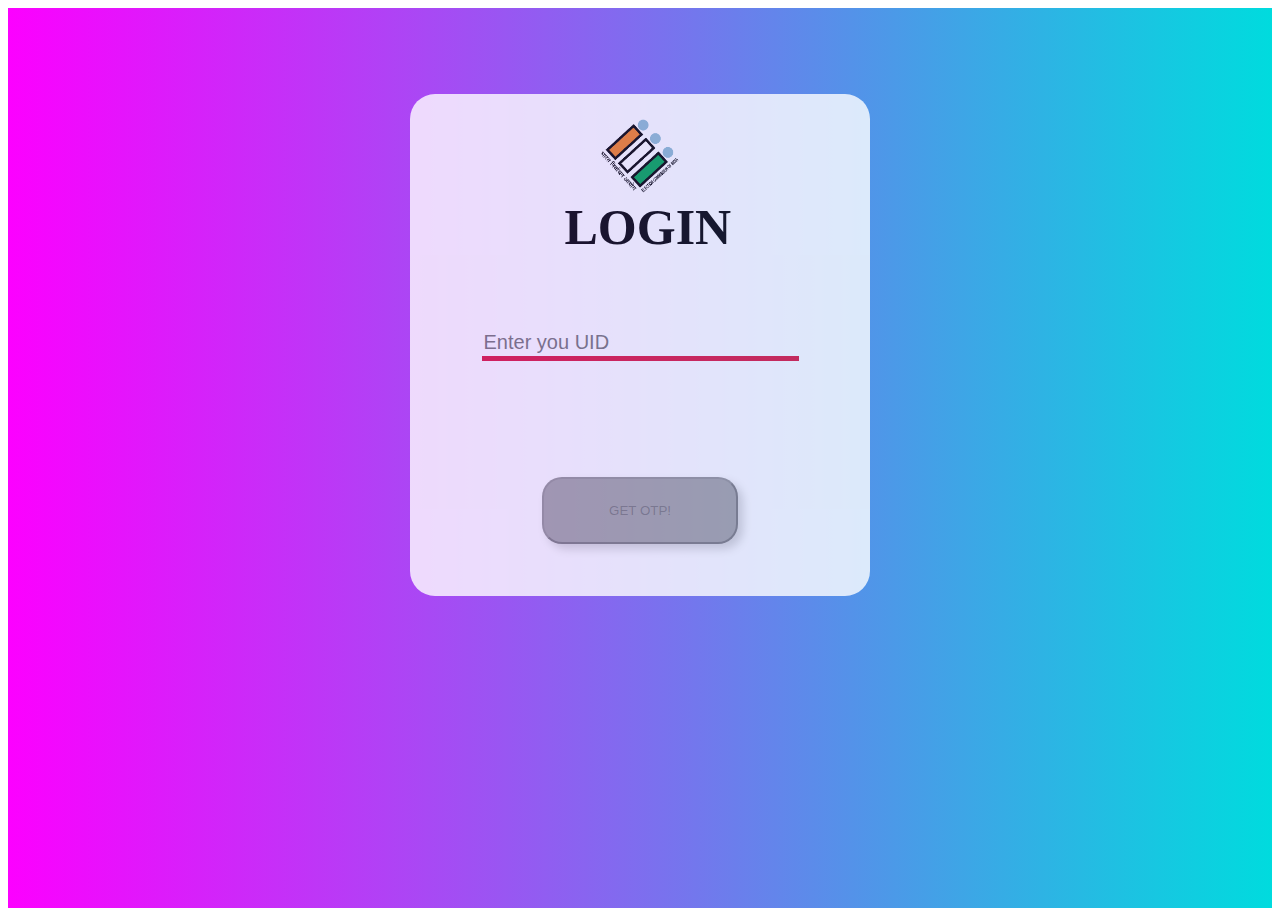
<file: login.html>
<html>
    <head>
        <link href="./home.css" rel="stylesheet" />
    </head>
    <body>
        <div>
            
            <div class="home-container">
              <form method="POST" class="home-form" action="http://127.0.0.1:5000/server">
                <img
      src="images/Election-Commission_Preview.png"
      alt="image"
      class="home-image"/>
                <button type="submit" id="b1" class="home-get-otp button" disabled>
                  <span>
                    <span>GET OTP!</span>
                    <br />
                  </span>
                </button>
                <div class="home-container1">
                  <span class="home-text3">LOGIN</span>
                  <div class="home-container2">
                    <input
                      type="text"
                      target="UID"
                      required
                      placeholder="Enter you UID"
                      class="home-textinput input"
                      id="id1"
                      name = 'uid'
                    />
                  </div>
                </div>
              </form>
              
            </div>
          </div>

        
    </body>
    <script>
        button1 = document.getElementById("b1")
        inp = document.getElementById("id1")
        inp.addEventListener("input",()=>{
            if (inp.value.length == 8){
                button1.disabled = false
                button1.style.backgroundColor="#00a6ff"
            }
            else{
                button1.disabled = true
                button1.style.backgroundColor="#a4a4a4"
            }
        })

    </script>
</html>
</file>
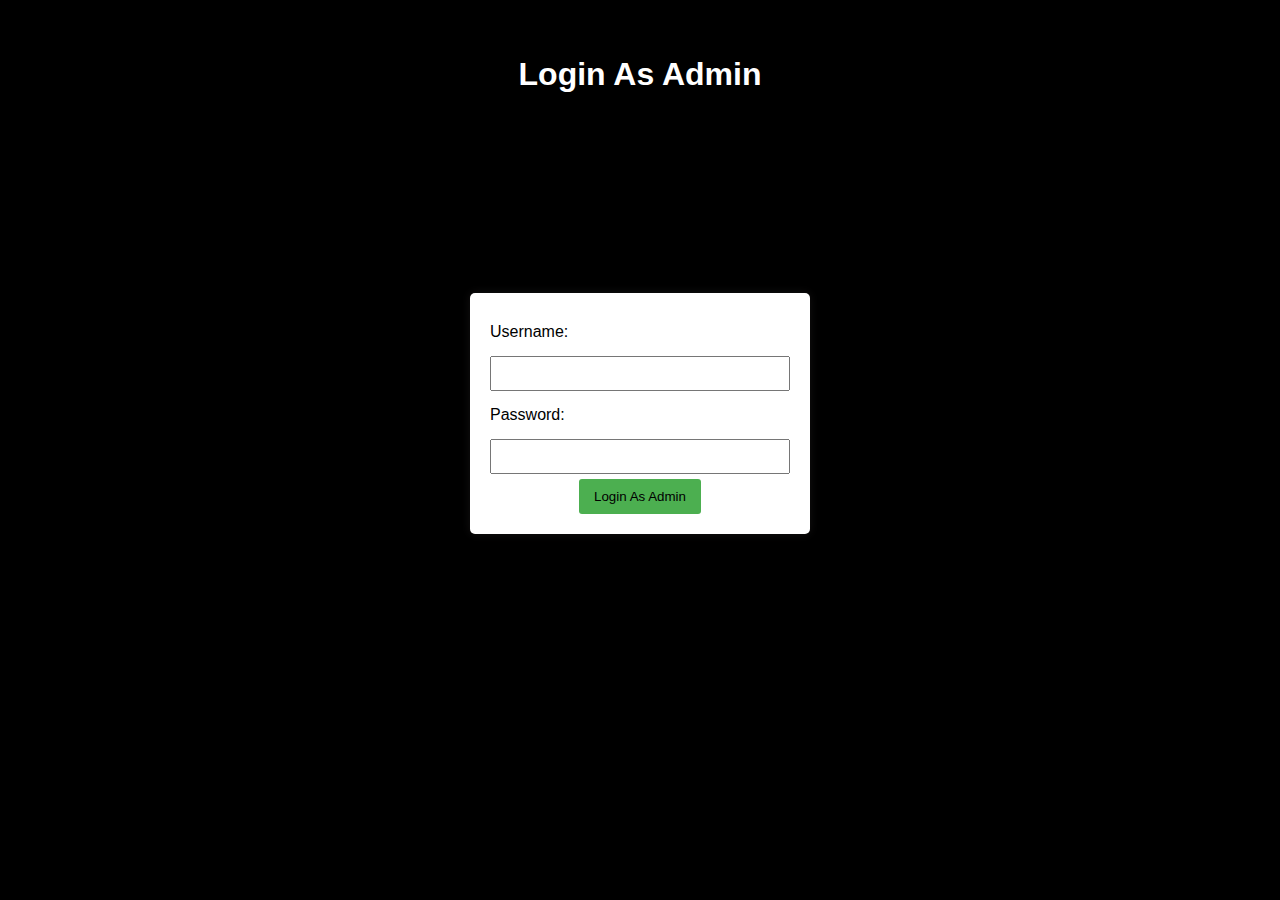
<file: templates/adminlogin.html>
<html>
    <head>
        <style>
            body {
                font-family: Arial, sans-serif;
                background-color: #000;
                color: #fff;
                text-align: center;
                margin: 20% auto;
            }

            form {
                background-color: #fff;
                padding: 20px;
                border-radius: 5px;
                box-shadow: 0 0 10px rgba(203, 188, 188, 0.1);
                color: #000;
                width: 300px;
                margin: 0 auto;
            }

            h1 {
                color: #fff;
                margin-top: -200px;
                margin-bottom: 200px;
            }

            label {
                display: block;
                text-align: left;
                margin: 10px 0;
            }

            input {
                width: 100%;
                padding: 8px;
                margin: 5px 0;
                box-sizing: border-box;
            }

            button {
                background-color: #4caf50;
                padding: 10px 15px;
                border: none;
                border-radius: 3px;
                cursor: pointer;
            }

            button:hover {
                background-color: #45a049;
                color: #fff;
            }
        </style>
    </head>

    <body>
        <h1>Login As Admin</h1>
        <form action="/adminlogin" method="post">
            

            <label for="user">Username:</label>
            <input type="text" id="user" name="user" required><br>

            <label for="password">Password:</label>
            <input type="password" id="password" name="password" required><br>

            <button type="submit">Login As Admin</button>
        </form>
    </body>
</html>
</file>
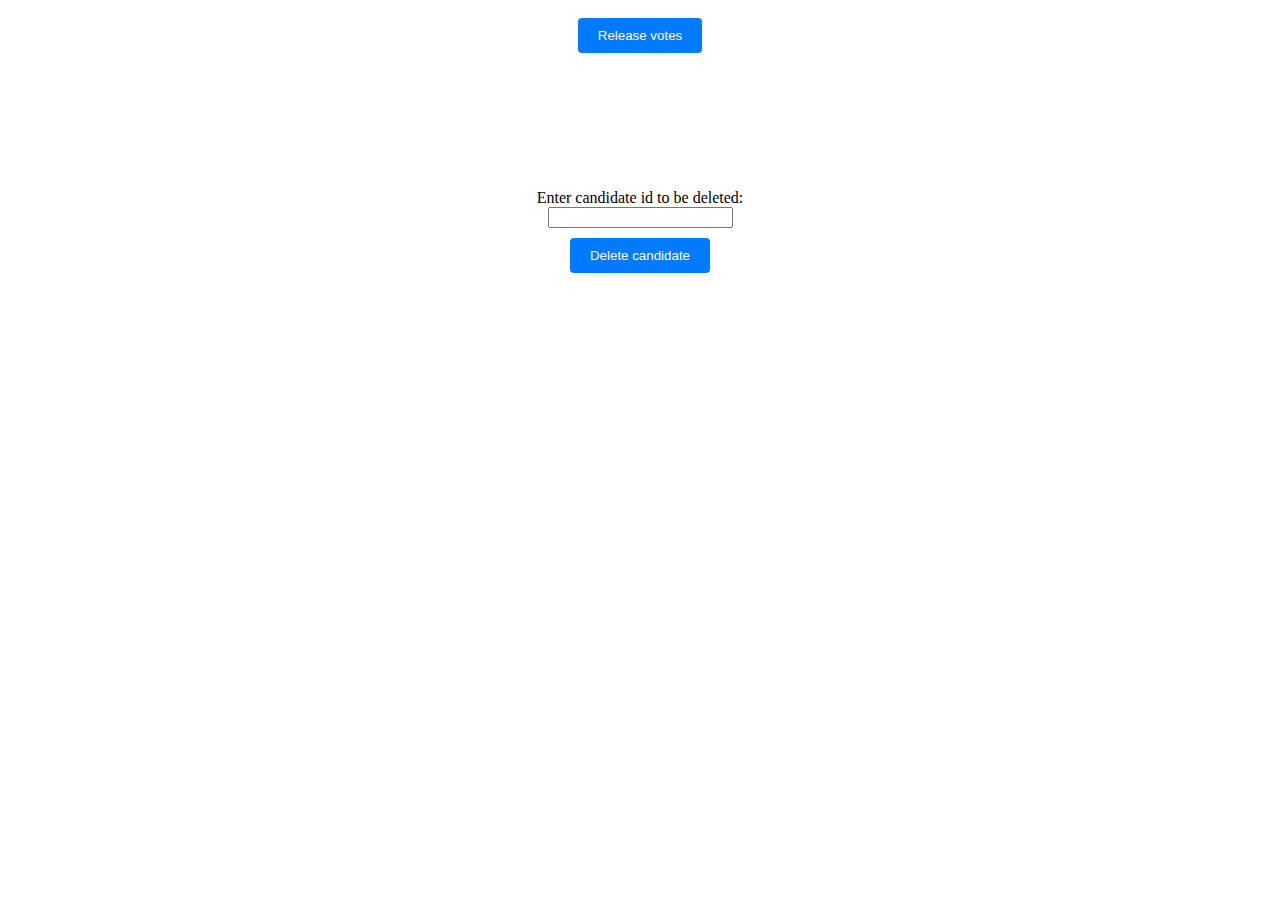
<file: templates/adminmain.html>
<!DOCTYPE html>
<html lang="en">
<head>
  <meta charset="UTF-8">
  <meta name="viewport" content="width=device-width, initial-scale=1.0">
  <title>Election Results</title>

  <style>
    /* Split the screen vertically into two parts */
    body {
      display: flex;
      flex-direction: column;
    }

    .left-pane {
      flex: 1;
     
      text-align: center;
    }

    .right-pane {
      flex: 1;
      
      text-align: center;
    }

    /* Center align the buttons */
    .button-container {
      text-align: center;
    }

    .button-delete {
      padding-top: 10%;
    }

    /* Style the "Release votes" button */
    button.release-votes {
      background-color: #007bff;
      color: white;
      padding: 10px 20px;
      border: none;
      border-radius: 4px;
      cursor: pointer;
      margin: 10px;
    }

    /* Style the "Delete candidate" button */
    button.delete-candidate {
      background-color: #007bff;
      color: white;
      padding: 10px 20px;
      border: none;
      border-radius: 4px;
      cursor: pointer;
      margin: 10px;
      
    }
  </style>

  <script>
    // Enable the "Delete candidate" button only when there is an entry in the input field
    document.getElementById('candidate_id').addEventListener('input', function() {
      if (this.value) {
        document.getElementById('delete-candidate').style.display = 'inline-block';
      } else {
        document.getElementById('delete-candidate').style.display = 'none';
      }
    });
  </script>
</head>
<body>
  <div class="left-pane">
    <form action="/release_results" method="post">
      <button type="submit" class="release-votes">Release votes</button>
    </form>
  </div>
  <div class="right-pane">
    <div class="button-delete">
      <form action="/deletecandidate" method="post">
        Enter candidate id to be deleted:<br>
        <input name="candidate_id" type="number" id="candidate_id"><br>
        <button type="submit" id="delete-candidate" class="delete-candidate">Delete candidate</button>
      </form>
    </div>
  </div>
</body>
</html>
</file>
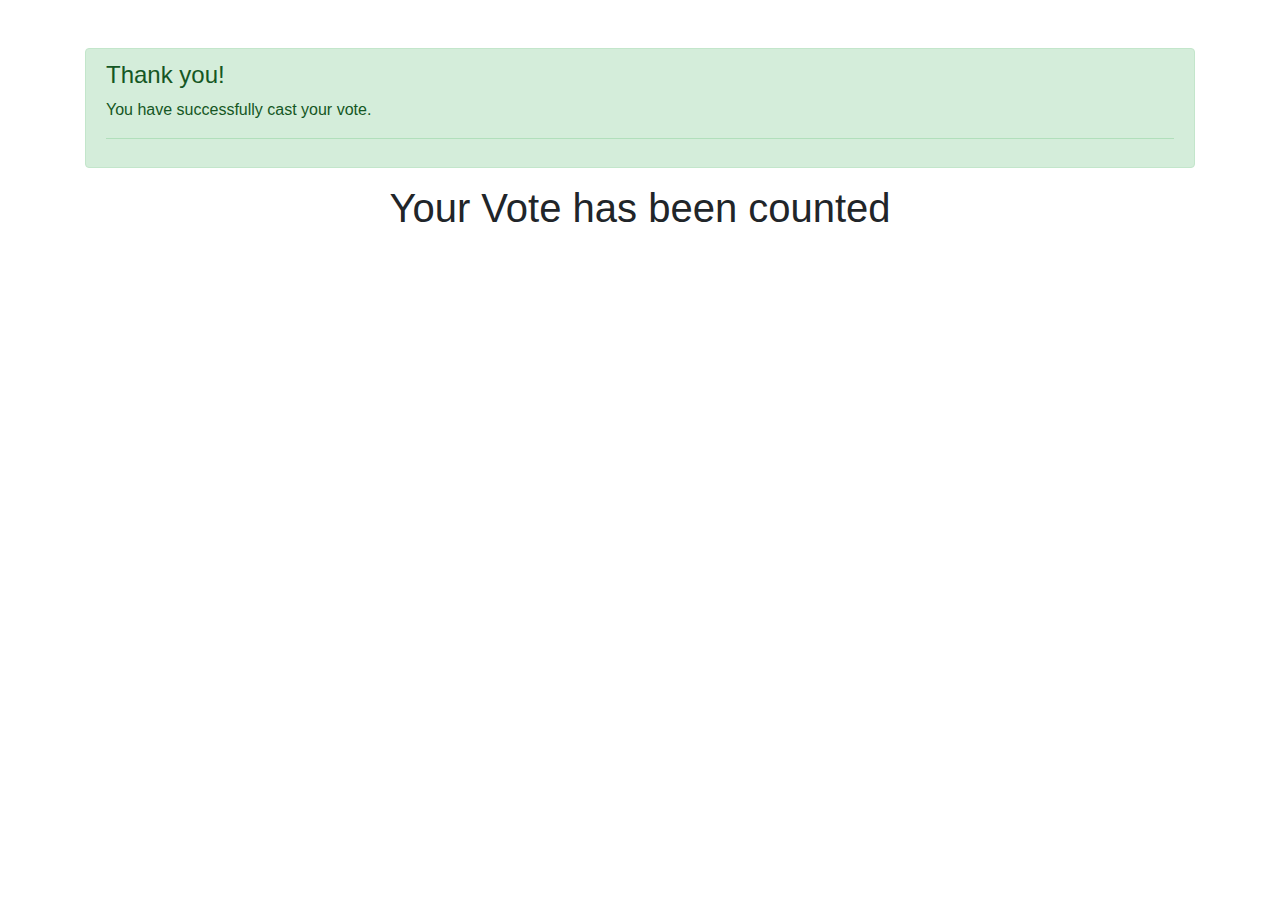
<file: templates/voted.html>
<!DOCTYPE html>
<html lang="en">

<head>
    <meta charset="UTF-8">
    <meta name="viewport" content="width=device-width, initial-scale=1, shrink-to-fit=no">
    <title>Vote Confirmation</title>
    <!-- Bootstrap CSS -->
    <link rel="stylesheet" href="https://stackpath.bootstrapcdn.com/bootstrap/4.3.1/css/bootstrap.min.css">
</head>

<body>
    <div class="container mt-5">
        <div class="alert alert-success" role="alert">
            <h4 class="alert-heading">Thank you!</h4>
            <p>You have successfully cast your vote.</p>
            <hr>
            <!-- <p class="mb-0">
                <svg xmlns="http://www.w3.org/2000/svg" width="16" height="16" fill="currentColor"
                    class="bi bi-check-circle" viewBox="0 0 16 16">
                    <path
                        d="M8.719 13.594c-.227.228-.52.338-.812.338s-.586-.11-.813-.337l-3.906-3.905a1.714 1.714 0 0 1 0-2.45 1.771 1.771 0 0 1 2.451 0l2.094 2.095 5.13-5.13a1.771 1.771 0 0 1 2.45 0 1.714 1.714 0 0 1 0 2.45l-6.72 6.72z" />
                </svg>
                Your vote has been counted.
            </p> -->
        </div>
    </div>

    <center>
        <script src="https://cdn.lordicon.com/lordicon-1.2.0.js"></script>
<lord-icon
    src="https://cdn.lordicon.com/lomfljuq.json"
    trigger="loop"
    delay="1500"
    colors="primary:#109121"
    style="width:350px;height:350px">
</lord-icon>
<div class = 'container projects'>
    <h1>Your Vote has been counted</h1>
 <div class="overlay"></div>
 </div>
    </center>
    <!-- Bootstrap JS and dependencies (jQuery, Popper.js) -->
    <script src="https://code.jquery.com/jquery-3.3.1.slim.min.js"></script>
    <script src="https://cdnjs.cloudflare.com/ajax/libs/popper.js/1.14.7/umd/popper.min.js"></script>
    <script src="https://stackpath.bootstrapcdn.com/bootstrap/4.3.1/js/bootstrap.min.js"></script>
    
</body>

</html>
</file>
<file: home.css>
.home-container {
    width: 100%;
    display: flex;
    overflow: auto;
    min-height: 100vh;
    align-items: center;
    flex-direction: column;
    justify-content: flex-start;
    background-image: linear-gradient(90deg, rgb(252, 0, 255) 0.00%,rgb(0, 219, 222) 100.00%);
  }
  .home-form {
    top: 94px;
    left: 0px;
    right: 0px;
    width: 460px;
    height: 502px;
    margin: auto;
    display: flex;
    opacity: 0.8;
    position: absolute;
    align-items: center;
    border-radius: 25px;
    justify-content: center;
    background-color: #ffffff;
  }
  .home-get-otp {
    left: 132px;
    width: 196px;
    bottom: 52px;
    height: 67px;
    position: absolute;
    box-shadow: 5px 5px 10px 0px #d4d4d4;
    transition: 0.3s;
    border-radius: 20px;
    background-color: #a4a4a4;
  }
  
  .home-container1 {
    flex: 0 0 auto;
    width: 317px;
    height: auto;
    display: flex;
    position: relative;
    align-items: center;
    flex-direction: column;
  }
  .home-text3 {
    top: -131px;
    left: 83px;
    position: absolute;
    font-size: 50px;
    font-style: normal;
    font-weight: 700;
  }
  .home-container2 {
    flex: 0 0 auto;
    width: 317px;
    height: auto;
    display: flex;
    align-items: center;
    flex-direction: column;
  }
  .home-textinput {
    width: 317px;
    height: 32px;
    font-size: 20px;
    border-top: 0;
    border-left: 0;
    border-color: crimson;
    border-right: 0;
    border-width: 5;
    border-bottom: 5;
  }
  .home-textinput:active{width: 317px;
    height: 32px;
    font-size: 20px;
    border-top: 0;
    border-left: 0;
    border-color: crimson;
    border-right: 0;
    border-width: 5;
    border-bottom: 5;
  }

  .home-image {
    top: 10px;
    left: 0px;
    right: 0px;
    width: 115px;
    height: 104px;
    margin: auto;
    position: absolute;
    object-fit: cover;
    border-width: 3px;
    border-color: black;
    border-radius: var(--dl-radius-radius-round);
  }
</file>
